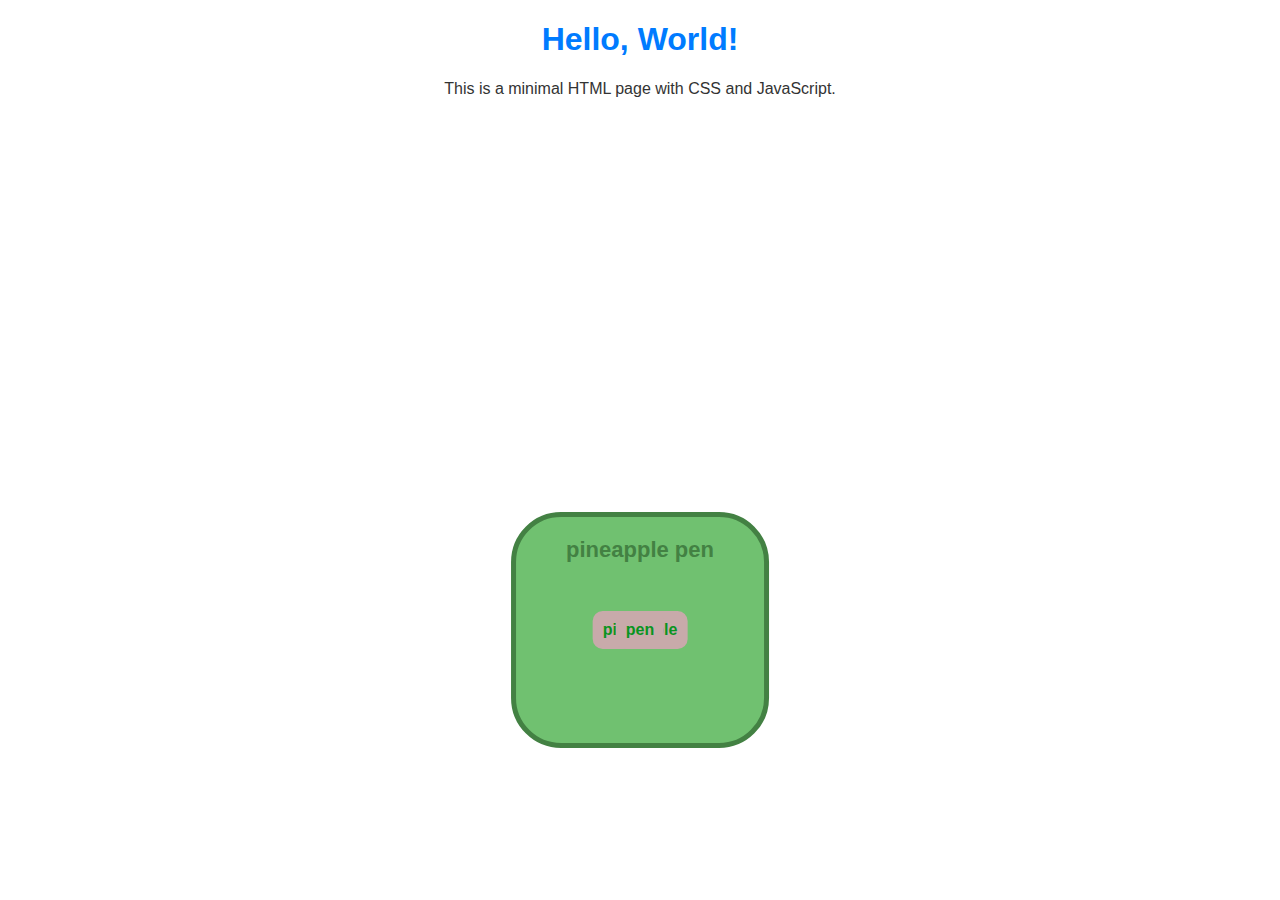
<file: webpage/index.html>
<!DOCTYPE html>
<html lang="en">
    <head>
        <meta charset="UTF-8">
        <meta name="viewport" content="width=device-width, initial-scale=1.0">
        <link rel="stylesheet" href="styles.css">
        <script src="script.js"></script>
        <title>Minimal HTML Page</title>
    </head>
    <body>
        <h1>Hello, World!</h1>
        <p>This is a minimal HTML page with CSS and JavaScript.</p>
        <div class="draggable big-rounded-box">
            <p class="big-box-content">pineapple pen</p>
        </div>
        <div class="draggable rounded-box">
            <p class="box-content">pineapple</p>
        </div>
        <div class="draggable rounded-box">
            <p class="box-content">pen</p>
        </div>
    </body>
</html>
</file>
<file: webpage/styles.css>
body {
    font-family: 'Lucida Sans', 'Lucida Sans Regular', 'Lucida Grande', 'Lucida Sans Unicode', Geneva, Verdana, sans-serif;
    margin: 20px;
    text-align: center;
}

h1 {
    color: #007bff;
}

p {
    color: #333;
}

.big-rounded-box {
    position: absolute;
    display: inline-block;
    padding-bottom: 180px;
    padding-top: 20px;
    padding-left: 50px;
    padding-right: 50px;
    border-radius: 50px;
    background-color: rgb(112, 193, 112);
    border: 5px solid #438143;
    cursor: move;
    left: 50%;
    /* Set initial left position to center */
    top: 70%;
    /* Set initial top position to center */
    transform: translate(-50%, -50%);
    /* Center the box using translate */
    user-select: none;
    white-space: nowrap;
}

.rounded-box {
    position: absolute;
    display: inline-block;
    padding: 10px;
    border-radius: 10px;
    background-color: #c8aaaa;
    /* Background color of the box */
    cursor: move;
    left: 50%;
    /* Set initial left position to center */
    top: 70%;
    /* Set initial top position to center */
    transform: translate(-50%, -50%);
    /* Center the box using translate */
    user-select: none;
    white-space: nowrap;
}

.box-content {
    margin: 0;
    /* Remove default margin from the paragraph */
    color: #089421;
    /* Text color */
    font-size: 16px;
    /* Font size */
    font-weight: bold;
    /* Font weight */
}

.big-box-content {
    margin: 0;
    /* Remove default margin from the paragraph */
    color: #438143;
    /* Text color */
    font-size: 22px;
    /* Font size */
    font-weight: bold;
    /* Font weight */
}
</file>
